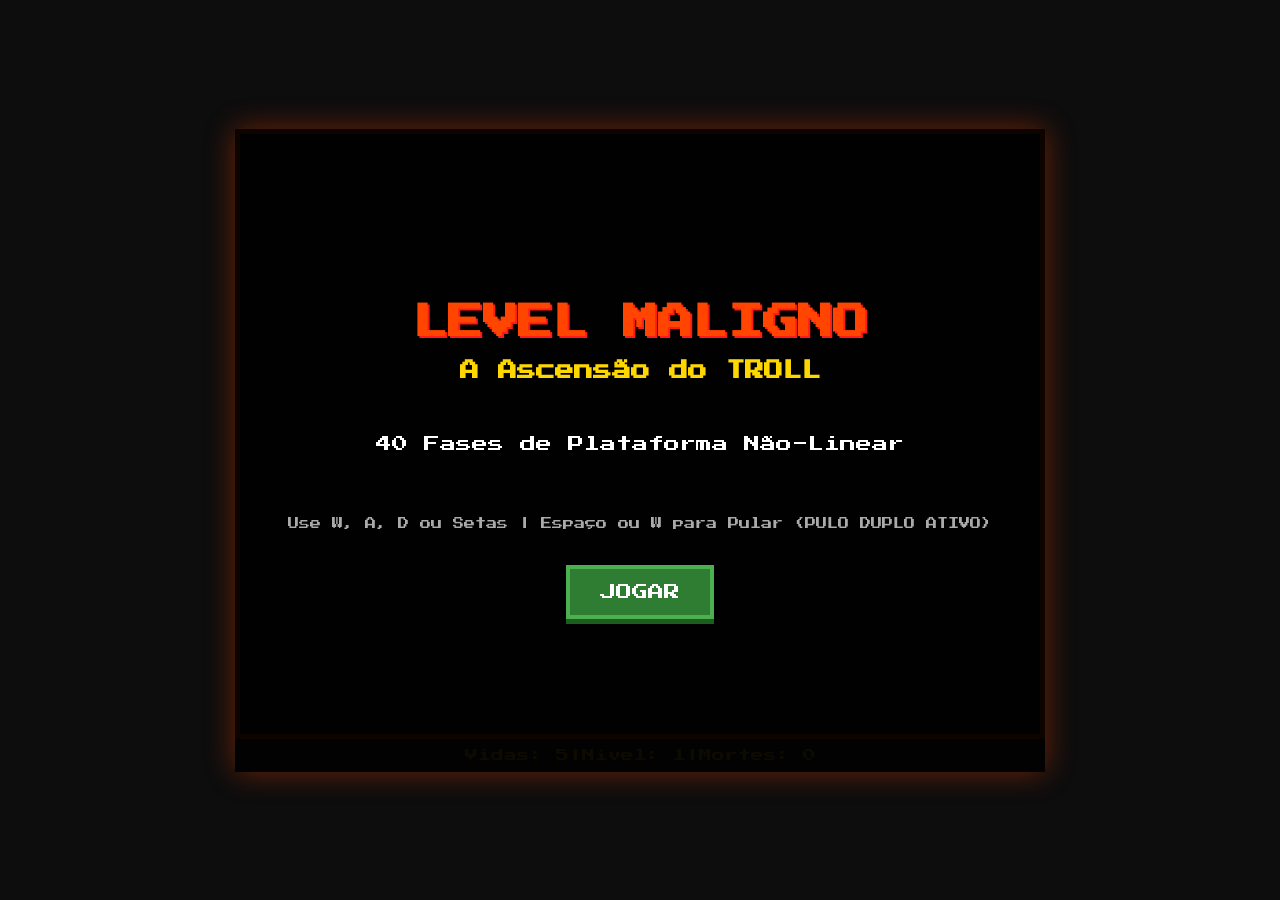
<file: index.html>
<!DOCTYPE html>
<html lang="pt-BR">

<head>
    <meta charset="UTF-8">
    <meta name="viewport" content="width=device-width, initial-scale=1.0">
    <title>Level Maligno: A Ascensão do TROLL (Versão Final)</title>
    <link href="https://fonts.googleapis.com/css2?family=Press+Start+2P&display=swap" rel="stylesheet">
    <link rel="stylesheet" href="style.css">
</head>

<body>
    <div id="gameContainer">
        <canvas id="gameCanvas" width="800" height="600"></canvas>

        <div id="placar">
            <button id="btnReiniciarNivel" class="btn-placar hidden">Reiniciar Nível</button>
            <span id="vidasDisplay"></span> |
            <span id="nivelDisplay"></span> |
            <span id="mortesDisplay"></span>
        </div>

        <div id="telaInicial" class="tela">
            <h1 class="titulo-jogo">LEVEL MALIGNO</h1>
            <h2 class="subtitulo">A Ascensão do TROLL</h2>
            <p>40 Fases de Plataforma Não-Linear</p>
            <p class="dica-controles">Use W, A, D ou Setas | Espaço ou W para Pular (PULO DUPLO ATIVO)</p>
            <button id="btnJogar" class="btn-menu">JOGAR</button>
        </div>

        <div id="telaFinal" class="tela hidden">
            <h1 id="tituloFinal"></h1>
            <p id="mensagemFinal"></p>
            <button id="btnJogarNovamente" class="btn-menu">JOGAR DE NOVO</button>
        </div>
    </div>

    <script src="script.js"></script>
</body>

</html>
</file>
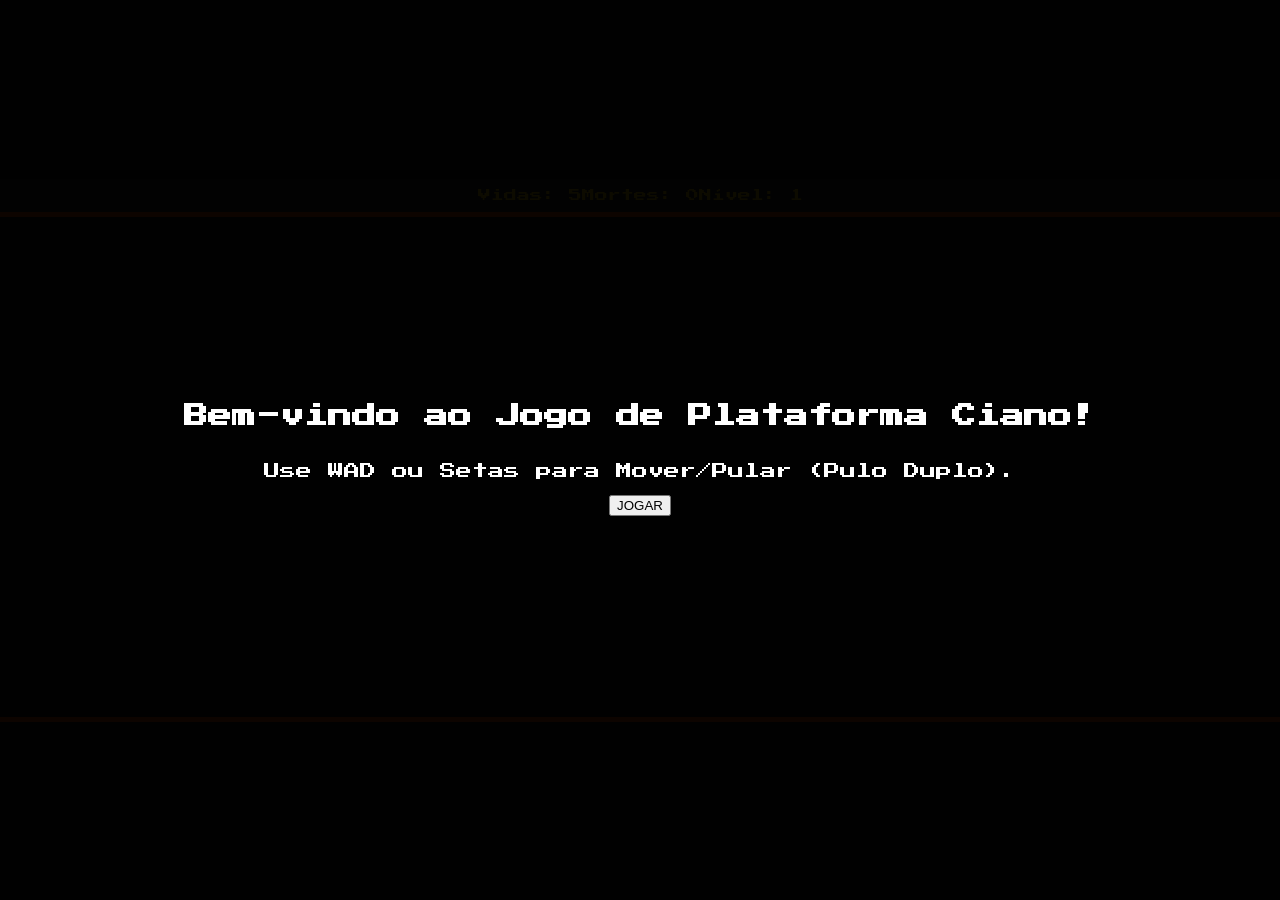
<file: index2.html>
<!DOCTYPE html>
<html lang="pt-BR">
<head>
    <meta charset="UTF-8">
    <meta name="viewport" content="width=device-width, initial-scale=1.0">
    <title>Plataforma Ciano Final - RGB</title>
    <link rel="stylesheet" href="style.css"> 
</head>
<body>
    <div id="jogoContainer">
        <div id="placar">
            <span id="vidasDisplay">Vidas: 5</span>
            <span id="mortesDisplay">Mortes: 0</span>
            <span id="nivelDisplay">Nível: 1</span>
            <button id="btnReiniciarNivel" class="hidden">Reiniciar Nível</button>
        </div>

        <canvas id="gameCanvas" width="1400" height="500"></canvas>

        <div id="telaInicial" class="tela">
            <h2>Bem-vindo ao Jogo de Plataforma Ciano!</h2>
            <p>Use WAD ou Setas para Mover/Pular (Pulo Duplo).</p>
            <button id="btnJogar">JOGAR</button>
        </div>

        <div id="telaFinal" class="tela hidden">
            <h2 id="tituloFinal"></h2>
            <p id="mensagemFinal"></p>
            <button id="btnJogarNovamente">JOGAR DE NOVO</button>
        </div>
    </div>

    <script src="script.js"></script>
</body>
</html>
</file>
<file: style.css>
@import url('https://fonts.googleapis.com/css2?family=Press+Start+2P&display=swap');
body {
    display: flex;
    flex-direction: column;
    align-items: center;
    justify-content: center;
    min-height: 100vh;
    margin: 0;
    background-color: #0d0d0d;
    font-family: 'Press Start 2P', monospace;
    color: white;
    text-align: center;
}

#gameContainer {
    position: relative;
    box-shadow: 0 0 30px rgba(255, 69, 0, 0.4);
    border-radius: 5px;
}

#gameCanvas {
    border: 5px solid #ff4500;
    background-color: #111;
    display: block;
}

#placar {
    padding: 10px 0;
    font-size: 0.8em;
    color: #ffd700;
    background-color: #222;
    display: flex;
    align-items: center;
    justify-content: center;
}


/* Estilo para o Botão de Reiniciar Nível no Placar */

.btn-placar {
    padding: 5px 10px;
    font-size: 0.8em;
    font-family: inherit;
    background-color: #555;
    color: white;
    border: 2px solid #777;
    cursor: pointer;
    transition: background-color 0.2s;
    margin-right: 15px;
    vertical-align: middle;
}

.btn-placar:hover {
    background-color: #777;
}


/* Telas de Menu (Inicial/Final) */

.tela {
    position: absolute;
    top: 0;
    left: 0;
    width: 100%;
    height: 100%;
    background-color: rgba(0, 0, 0, 0.95);
    display: flex;
    flex-direction: column;
    align-items: center;
    justify-content: center;
    padding: 20px;
    box-sizing: border-box;
    z-index: 100;
}


/* Classe vital para esconder as telas (usada pelo JS) */

.hidden {
    display: none !important;
}

.titulo-jogo {
    font-size: 2.2em;
    color: #ff4500;
    text-shadow: 2px 2px #ff1a1a;
    margin-bottom: 5px;
}

.subtitulo {
    font-size: 1.2em;
    color: #ffd700;
    margin-bottom: 40px;
}

.btn-menu {
    padding: 15px 30px;
    font-size: 1em;
    font-family: inherit;
    background-color: #2e7d32;
    color: white;
    border: 4px solid #4CAF50;
    cursor: pointer;
    transition: background-color 0.3s, transform 0.1s;
    margin-top: 25px;
    box-shadow: 0 5px #1b5e20;
}

.btn-menu:hover {
    background-color: #388e3c;
    box-shadow: 0 2px #1b5e20;
    transform: translateY(3px);
}

.dica-controles {
    font-size: 0.7em;
    color: #aaa;
    margin-top: 50px;
}
</file>
